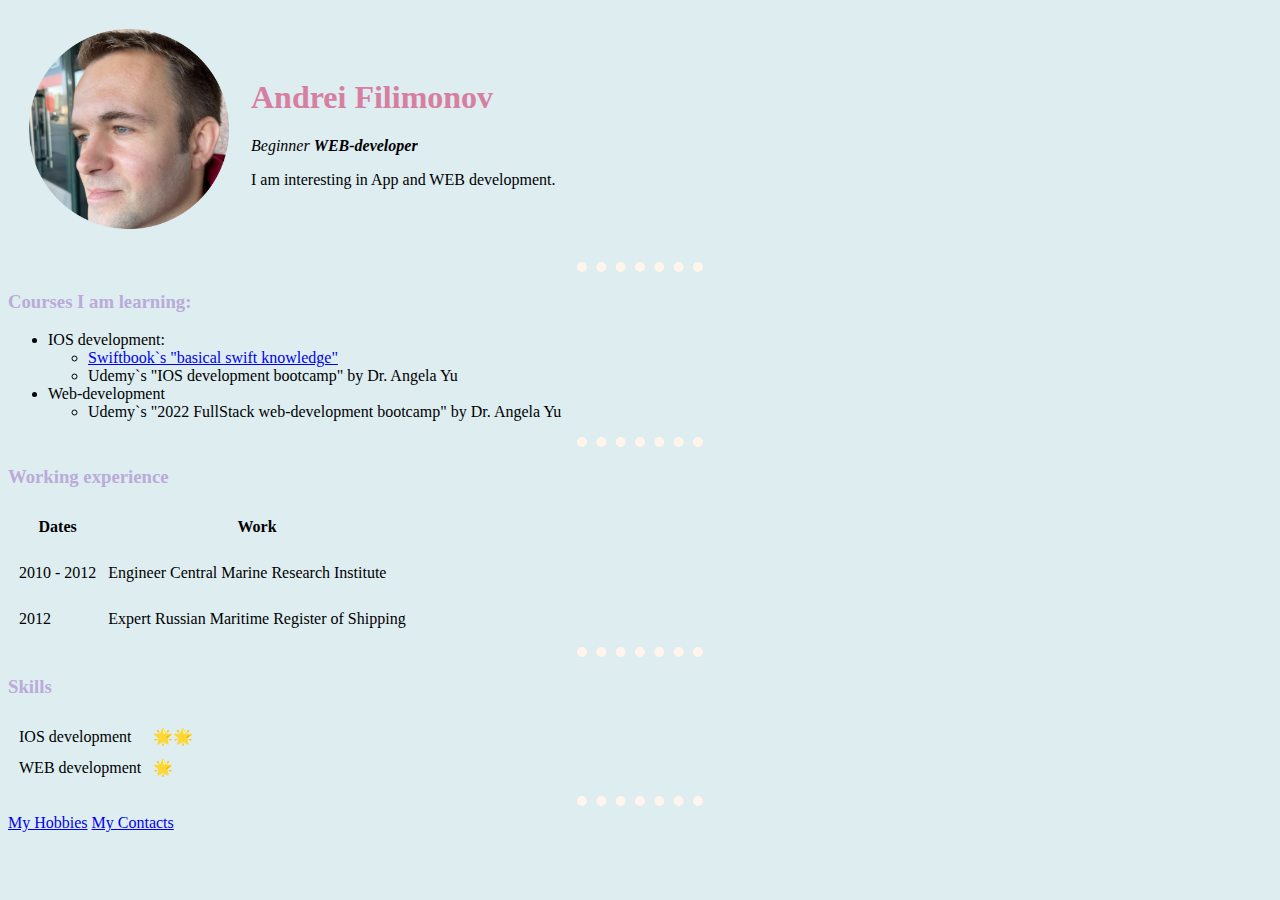
<file: index.html>
<!DOCTYPE html>
<html lang="en" dir="ltr">

<head>
  <meta charset="utf-8">
  <title>Andrei's personal site</title>
  <link rel="stylesheet" href="css/style.css">
</head>

<body>
  <table cellspacing="20">
    <tr>
      <td><img src="images/andreicroped.png" alt="andrei profile pisture" width="200px" , height="200px"></td>
      <td>
        <h1>Andrei Filimonov</h1>
        <p><em>Beginner <b>WEB-developer</b></em></p>
        <p>I am interesting in App and WEB development.</p>
      </td>
    </tr>
  </table>
  <hr>
  <h3>Courses I am learning:</h3>
  <ul>
    <li>IOS development:</li>
    <ul>
      <li><a href="https://swiftbook.ru/">Swiftbook`s "basical swift knowledge"</a></li>
      <li>Udemy`s "IOS development bootcamp" by Dr. Angela Yu</li>
    </ul>
    <li>Web-development</li>
    <ul>
      <li>Udemy`s "2022 FullStack web-development bootcamp" by Dr. Angela Yu</li>
    </ul>
  </ul>
  <hr>
  <h3>Working experience</h3>
  <table cellspacing="10">
    <thead>
      <tr>
        <th>Dates</th>
        <th>Work</th>
      </tr>
    </thead>
    <tbody>
      <tr>
        <td>
          <p>2010 - 2012</p>
        </td>
        <td> Engineer Central Marine Research Institute</td>
      </tr>
      <tr>
        <td>2012</td>
        <td>Expert Russian Maritime Register of Shipping</td>
      </tr>
    </tbody>
    <tfoot>

    </tfoot>

  </table>
  <hr>
  <h3>Skills</h3>

  <table cellspacing="10">
    <tr>
      <td>IOS development</td>
      <td>🌟🌟</td>
    </tr>
    <tr>
      <td>WEB development</td>
      <td>🌟</td>
    </tr>
  </table>

  <hr>
  <a href="hobbies.html">My Hobbies</a>
  <a href="contacts.html">My Contacts</a>
</body>

</html>
</file>
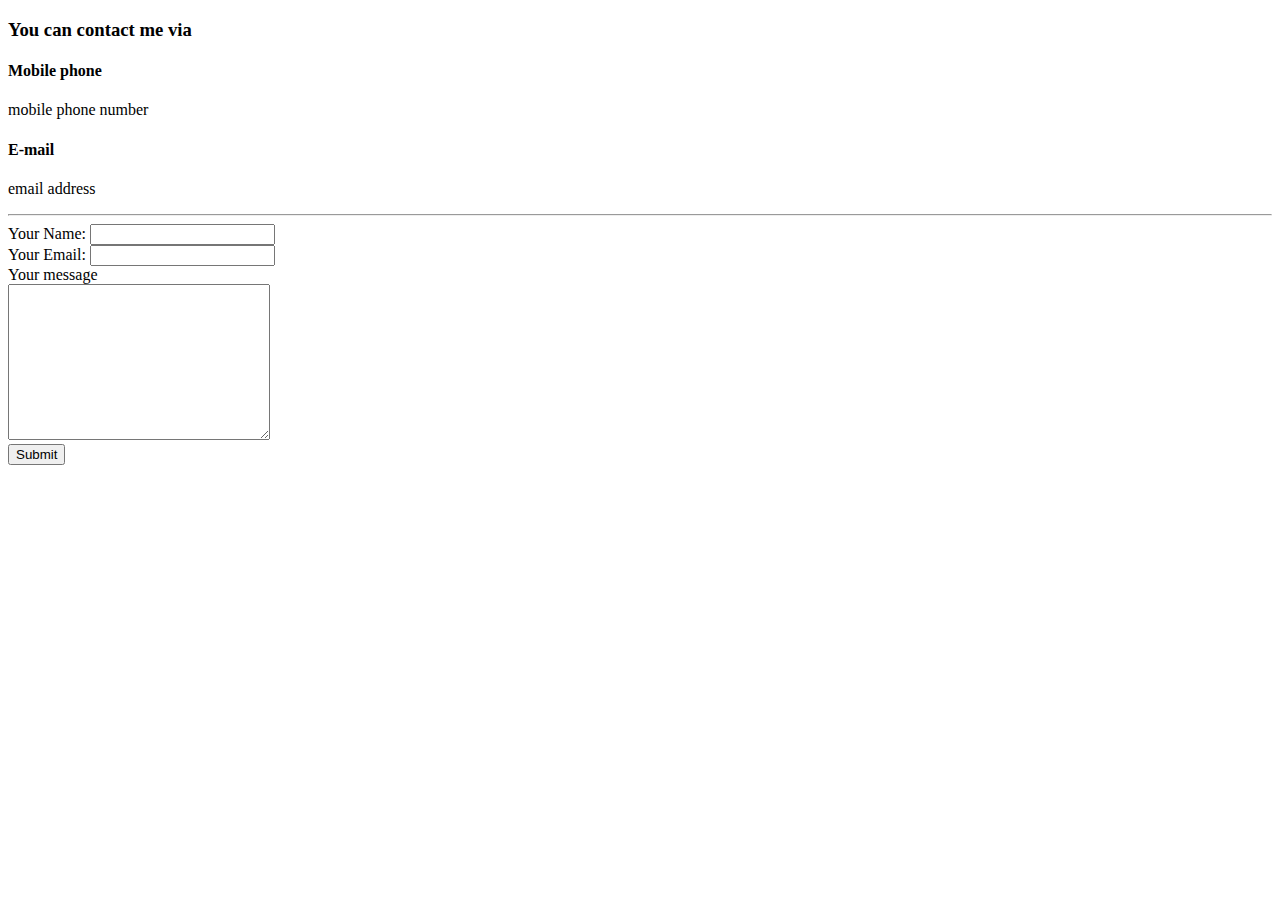
<file: contacts.html>
<!DOCTYPE html>
<html lang="en" dir="ltr">

<head>
  <meta charset="utf-8">
  <title>My Contacts</title>
</head>

<body>
  <h3>You can contact me via</h3>
  <h4>Mobile phone</h4>
  <p>
    mobile phone number
  </p>
  <h4>E-mail</h4>
  <p>email address</p>
  <hr>
  <form action="mailto:andreechka_fav@mail.ru" method="post" enctype="text/plain">
    <label>Your Name:</label>
    <input type="text" name="yourName" value=""><br>
    <label>Your Email:</label>
    <input type="email" name="yourEmail" value=""><br>
    <label>Your message</label><br>
    <textarea name="yourMessage" rows="10" cols="30"></textarea><br>
    <input type="submit" name="">
  </form>
</body>

</html>
</file>
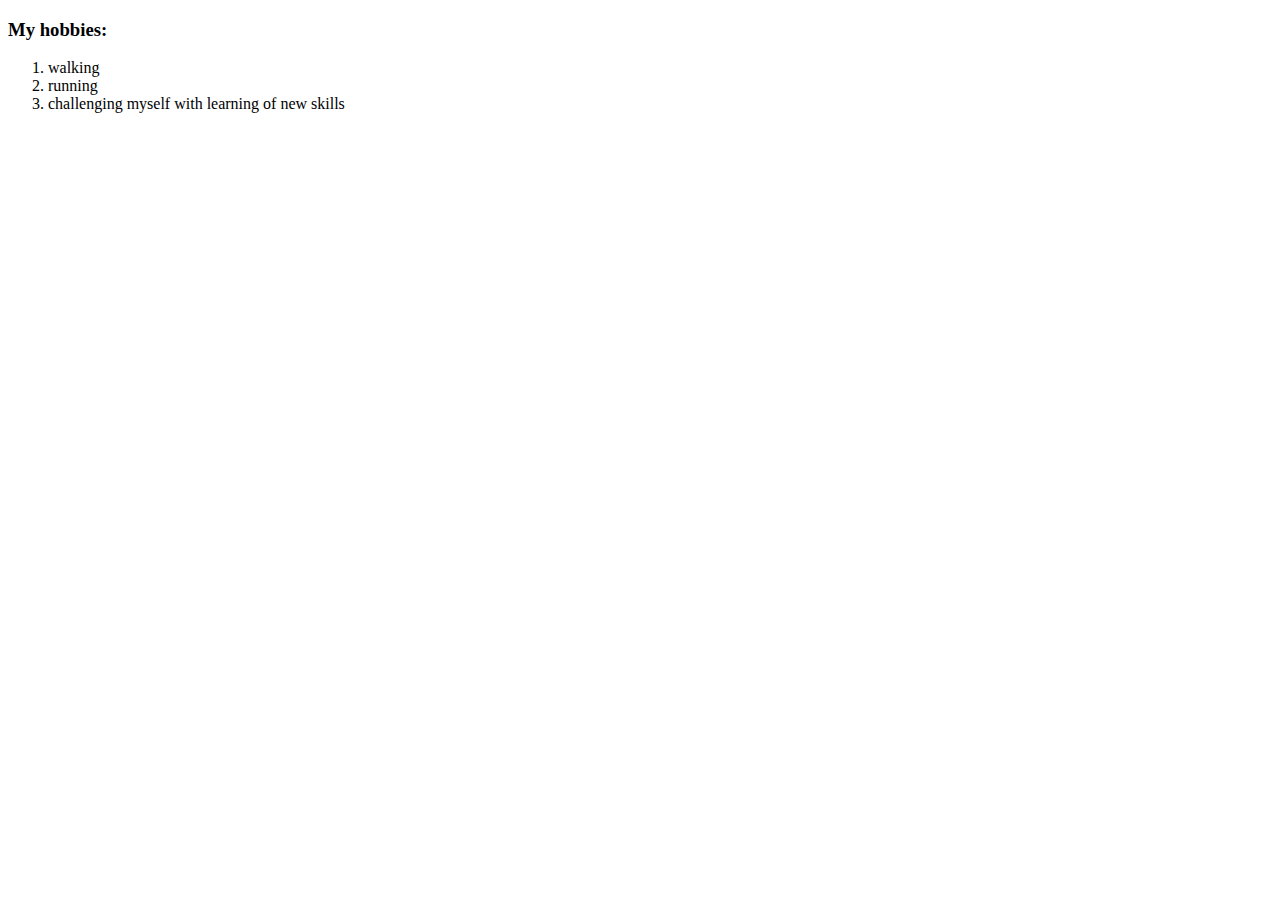
<file: hobbies.html>
<!DOCTYPE html>
<html lang="en" dir="ltr">
  <head>
    <meta charset="utf-8">
    <title>My Hobbies</title>
  </head>
  <body>
    <h3>My hobbies:</h3>
    <ol>
      <li>walking</li>
      <li>running</li>
      <li>challenging myself with learning of new skills</li>
    </ol>
  </body>
</html>
</file>
<file: css/style.css>
body {
  background-color: #DEEDF0;
}

hr {
  border-color: #FFF5EB;
  border-style:dotted none none;
  border-width: 10px;
  width: 10%;
}

h1 {
color: #D77FA1;
}

h3 {
color: #BAABDA;
}
</file>
